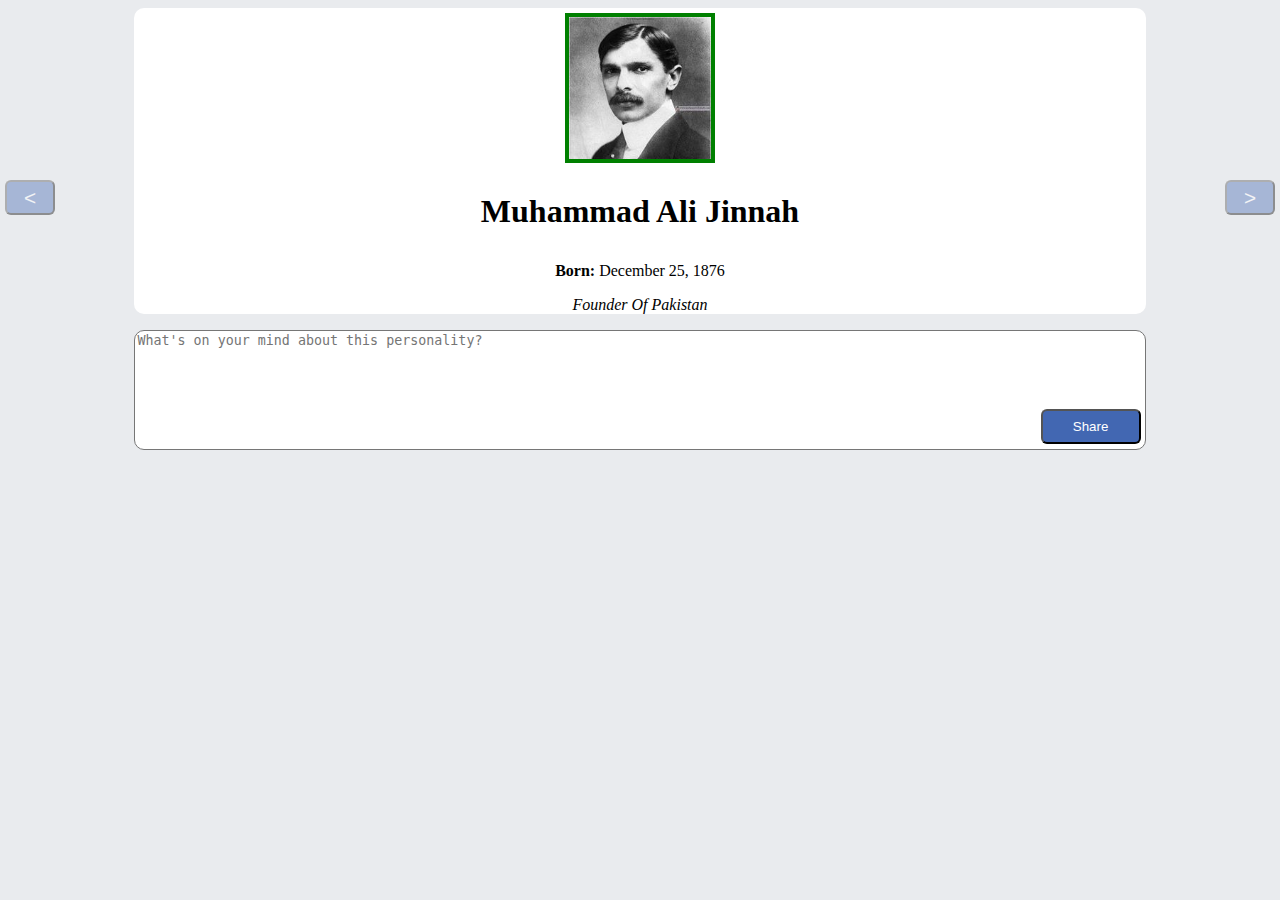
<file: Midterm by Hashir/index.html>
<!DOCTYPE html>
<html lang="en">
<head>
    <meta charset="UTF-8">
    <title>Profile Book</title>
    <meta name="viewport" content="width=device-width, initial-scale=1.0">
    <link rel="stylesheet" href="css/style.css">
</head>
<body>
<div class="wrapper">
    <div class="profile align-center">
        <a class="profile-img">
            <img id="dp">
        </a>
        <h1 id="name"></h1>
        <p id="dob"></p>
        <p id="position"></p>
    </div>
    <div class="content">
        <div class="comment-header align-center">
            <textarea id="comment-area" placeholder="What's on your mind about this personality?"></textarea>
            <button id="share-btn" onclick="share();">Share</button>
        </div>
        <span id="error"></span>
        <span id="comment-msg"></span>
        <div id="comment-list"></div>
        <button id="next-btn" class="nav-btn" onclick="nextProfile();">&gt;</button>
        <button id="pre-btn" class="nav-btn" onclick="prevProfile();">&lt;</button>
    </div>
</div>
<script src="js/main.js"></script>
</body>
</html>
</file>
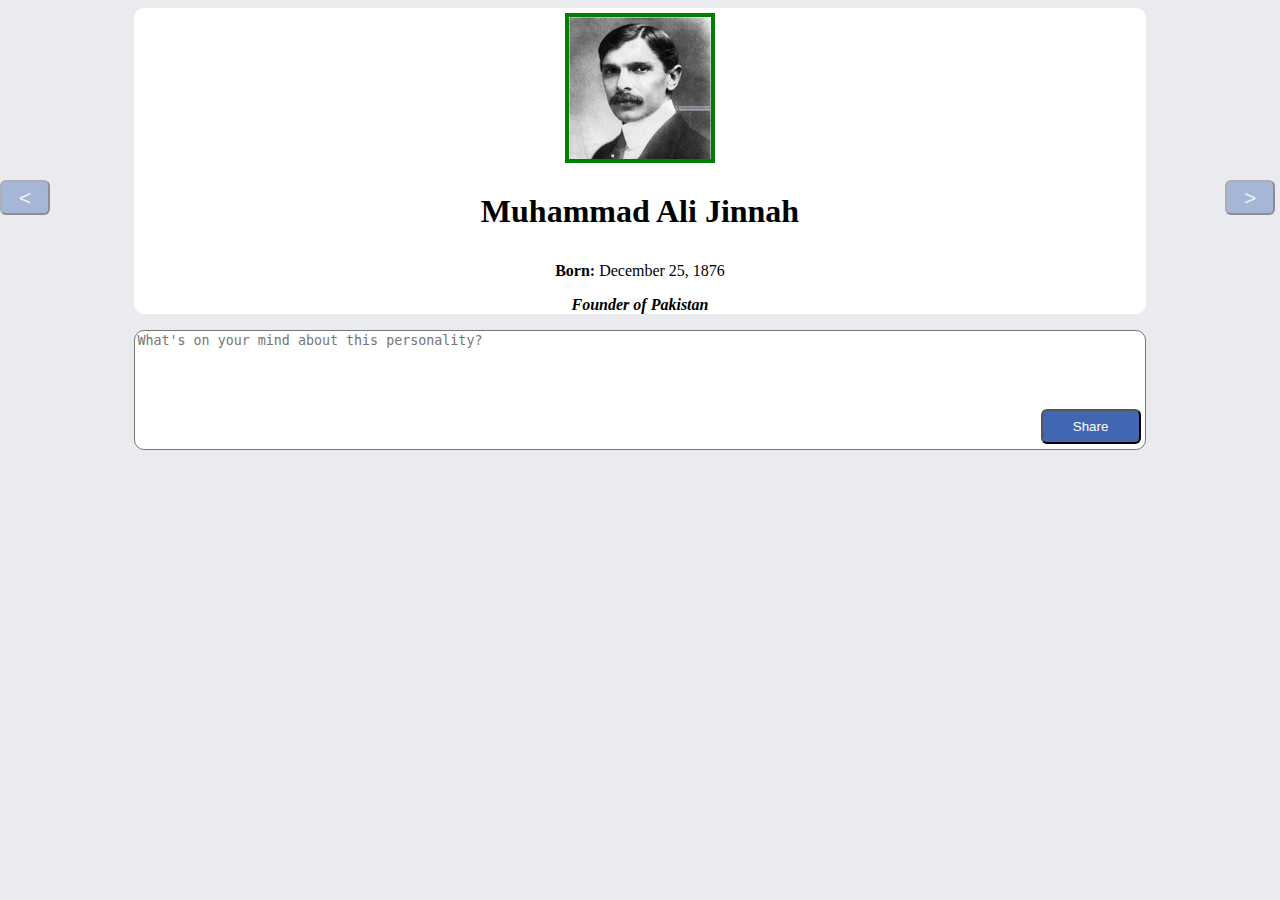
<file: midterm/index.html>
<!DOCTYPE html>
<html lang="en">
<head>
    <meta charset="UTF-8">
    <title>Profile Book</title>
    <meta name="viewport" content="width=device-width, initial-scale=1.0">
    <link rel="stylesheet" href="css/style.css">
</head>
<body>
<div class="wrapper">
    <div class="profile align-center">
        <a class="profile-img">
            <img id="dp">
        </a>
        <h1 id="name"></h1>
        <p id="dob"></p>
        <p id="position"></p>
    </div>
    <div class="content">
        <div class="comment-header align-center">
            <textarea id="comment-area" placeholder="What's on your mind about this personality?"></textarea>
            <button id="share-btn" onclick="postComment()">Share</button>
        </div>
        <span id="comment-msg"></span>
        <div id="comment-list"></div>
        <button id="next-btn" class="nav-btn" onclick="switchProfile(1)">&gt;</button>
        <button id="pre-btn" class="nav-btn" onclick="switchProfile(-1)">&lt;</button>
    </div>
</div>
<script src="js/main.js"></script>
</body>
</html>
</file>
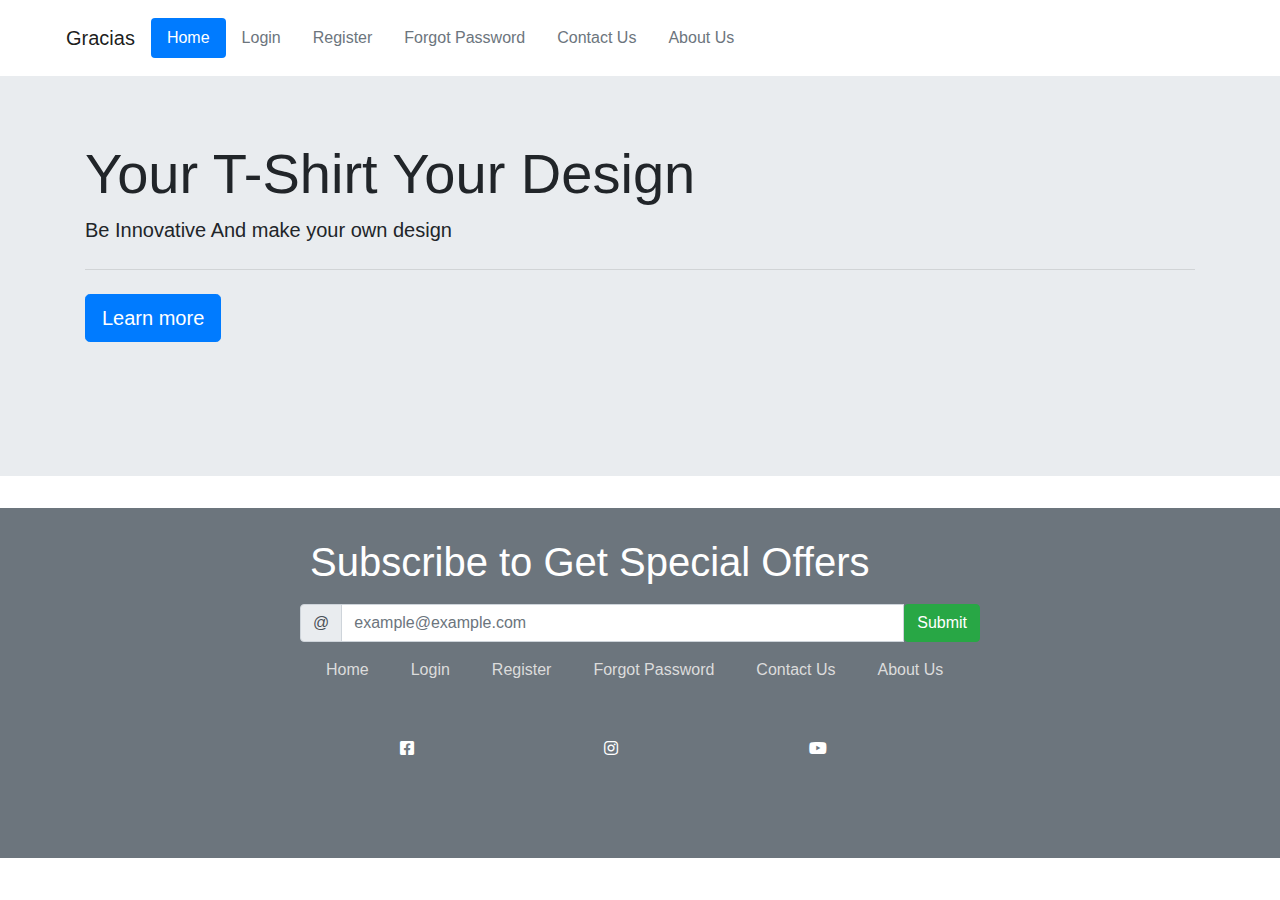
<file: Gracias/main_zahid/index.html>
<!DOCTYPE html>
<html lang="en">
<head>
    <meta charset="UTF-8">
    <title>Gracias</title>
    <meta name="viewport" content="width=device-width,initial-scale=1.0">
    <link rel="stylesheet" href="bootstrap.css">
    <link rel="stylesheet" href="https://use.fontawesome.com/releases/v5.5.0/css/all.css">
    <link rel="stylesheet" href="https://fonts.googleapis.com/css?family=Bangers|Old+Standard+TT">
    <link rel="stylesheet" href="stylesheet.css">
</head>
<body>
<!--top nav bar-->
<div class="top-nav-bar-div ">
    <nav class="navbar navbar-light bg-white nav-bar-container ">
        <ul class="nav  nav-pills">
        <span class="navbar-brand mb-0 h1">Gracias</span>
        <li class="nav-item "><a href="index.html" class="nav-link active">Home</a></li>
        <li class="nav-item"><a href="login.html" class="nav-link">Login</a></li>
        <li class="nav-item"><a href="#home" class="nav-link">Register</a></li>
        <li class="nav-item"><a href="#home" class="nav-link">Forgot Password</a></li>
        <li class="nav-item"><a href="#home" class="nav-link">Contact Us</a></li>
        <li class="nav-item"><a href="#home" class="nav-link">About Us</a></li>
    </ul>
    </nav>
</div>

<!--horizontal rule -->
<!--<hr class="my-4">-->
<!-- Banner container-->
<div class="jumbotron jumbotron-fluid banner-image">
    <div class="container">
        <h1 class="display-4">Your T-Shirt Your Design</h1>
        <p class="lead">Be Innovative And make your own design</p>
        <hr class="my-4">
        <a class="btn btn-primary btn-lg" href="#" role="button">Learn more</a>
    </div>
</div>

<!--footer -->
<div class="footer">
    <div class="footer-jumbotron">
    <h1>Subscribe to Get Special Offers</h1>
    <div class="input-group mb-2 mr-sm-2">
        <div class="input-group-prepend">
            <div class="input-group-text">@</div>
        </div>
        <input type="text" class="form-control footer-input" id="inlineFormInputGroupUsername2" placeholder="example@example.com">
        <button type="submit" class="btn btn-success">Submit</button>
    </div>
        <div class="footer-menu">
    <ul class="nav  nav-pills">
        <li class="nav-item"><a href="index.html" class="nav-link footer-nav-links">Home</a></li>
        <li class="nav-item"><a href="login.html" class="nav-link footer-nav-links">Login</a></li>
        <li class="nav-item"><a href="#home" class="nav-link footer-nav-links">Register</a></li>
        <li class="nav-item"><a href="#home" class="nav-link footer-nav-links">Forgot Password</a></li>
        <li class="nav-item"><a href="#home" class="nav-link footer-nav-links">Contact Us</a></li>
        <li class="nav-item"><a href="#home" class="nav-link footer-nav-links">About Us</a></li>
    </ul>
        </div>
        <div class="footer-socialmedia">
            <i class="fab fa-facebook-square"> </i>
            <i class="fab fa-instagram"> </i>
            <i class="fab fa-youtube"> </i>
        </div>
    </div>

</div>

</body>
</html>
</file>
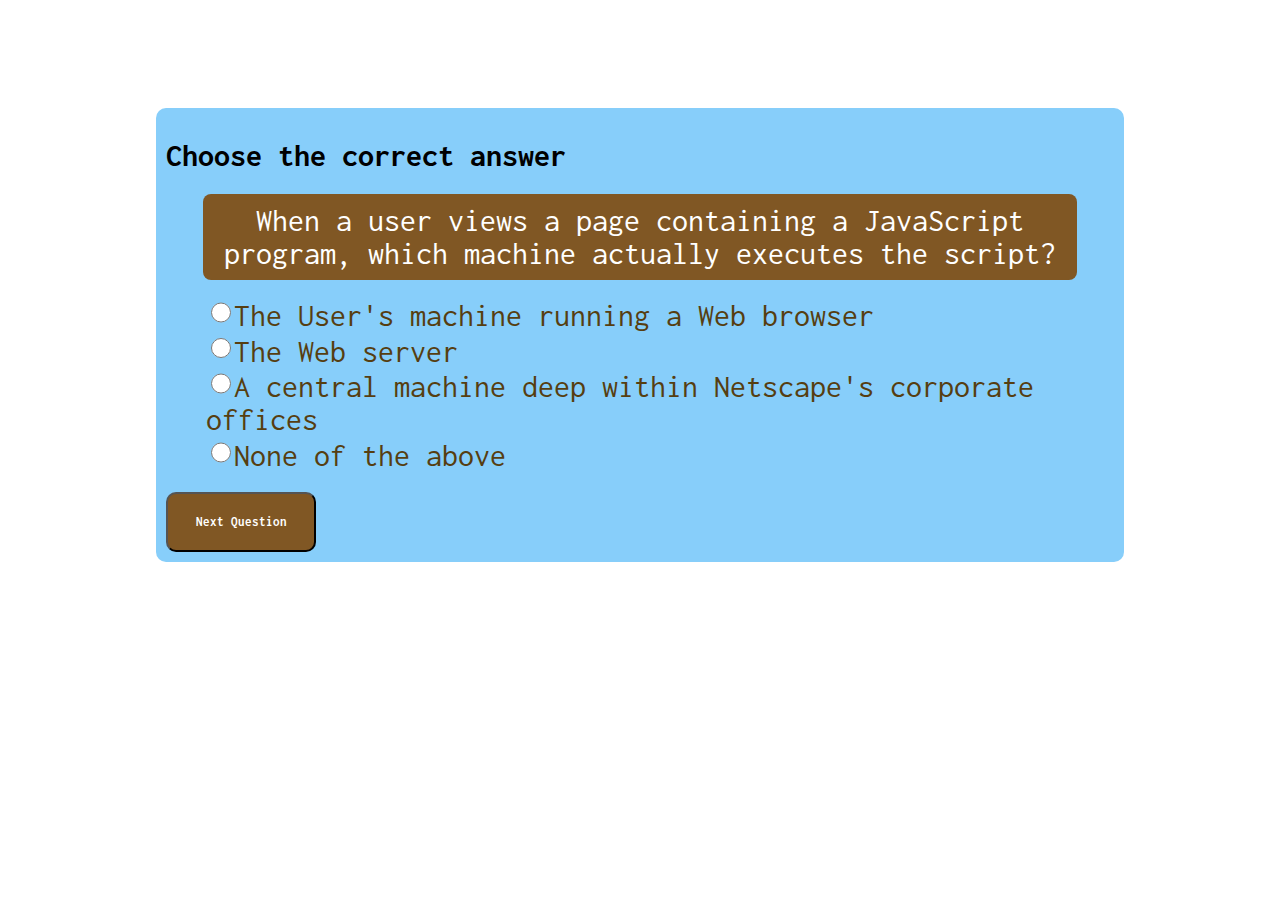
<file: lectures/13/index.html>
<!DOCTYPE html>
<html lang="en">
<head>
    <meta charset="UTF-8">
    <title>Test</title>
    <link rel="stylesheet" href="css/style.css">
</head>
<body>
    <div class="quiz-wrapper">
        <h1>Choose the correct answer</h1>
        <div id="question"></div>
        <ul id="choice-list"></ul>
        <div id="quiz-message"></div>
        <div id="result"></div>
        <button id="next-btn" onclick="displayNext()">Next Question</button>
    </div>
<script src="js/script.js"></script>
</body>
</html>
</file>
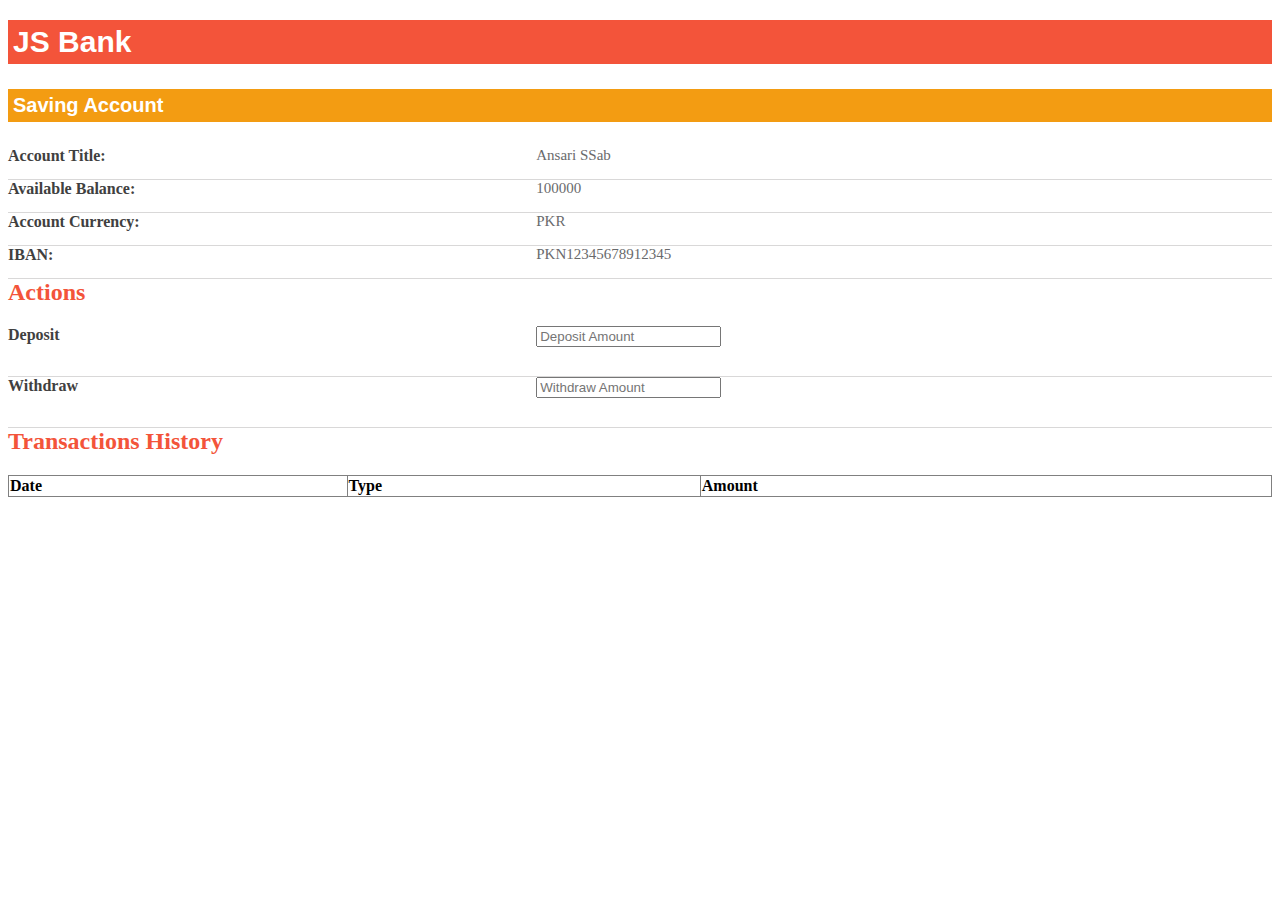
<file: lectures/15/index.html>
<!DOCTYPE html>
<html lang="en">
<head>
    <meta charset="UTF-8">
    <title>Mock Exam</title>
    <link rel="stylesheet" href="css/style.css">
</head>
<body>
<h1 class="TitleH1">JS Bank</h1>
<h2 class="TitleH2">Saving Account</span> </h2>
<div>
    <div class="AccountDetails">
        <div class="sav-acct-info">
            <div class="acct-head">Account Title:</div>
            <div class="acct-desc">
                <span id="title"></span>
            </div>
        </div>
        <div class="sav-acct-info acct-lft">
            <div class="acct-head">Available Balance:</div>
            <div class="acct-desc">
                <span id="balance"></span>
            </div>
        </div>
        <div class="sav-acct-info acct-lft">
            <div class="acct-head">Account Currency:</div>
            <div class="acct-desc">
                <span id="currency"></span>
            </div>
        </div>
        <div class="sav-acct-info">
            <div class="acct-head">IBAN:</div>
            <div class="acct-desc">
                <span id="IBAN"></span>
            </div>
        </div>
    </div>
</div>
<h2 class="actions"> Actions </h2>
<div class="sav-acct-info acct-lft">
    <div class="acct-head">Deposit</div>
    <div class="acct-desc">
        <input id="deposit" placeholder="Deposit Amount" onkeyup="Deposit()">
        <p id="deposit-msg"></p>
    </div>
</div>
<div class="sav-acct-info">
    <div class="acct-head">Withdraw</div>
    <div class="acct-desc">
        <input id="withdraw" placeholder="Withdraw Amount" onkeyup="WithDraw()">
        <p id="withdraw-msg"></p>
    </div>
</div>
<h2 class="actions"> Transactions History  </h2>
<table id="transaction-table" cellspacing="0" rules="all" border="1" style="width:100%;">
    <tr>
        <th align="left" valign="middle" scope="col">Date</th>
        <th align="left" valign="middle" scope="col">Type</th>
        <th align="left" valign="middle" scope="col">Amount</th>
    </tr>
</table>
<script src="js/main.js"></script>
</body>
</html>
</file>
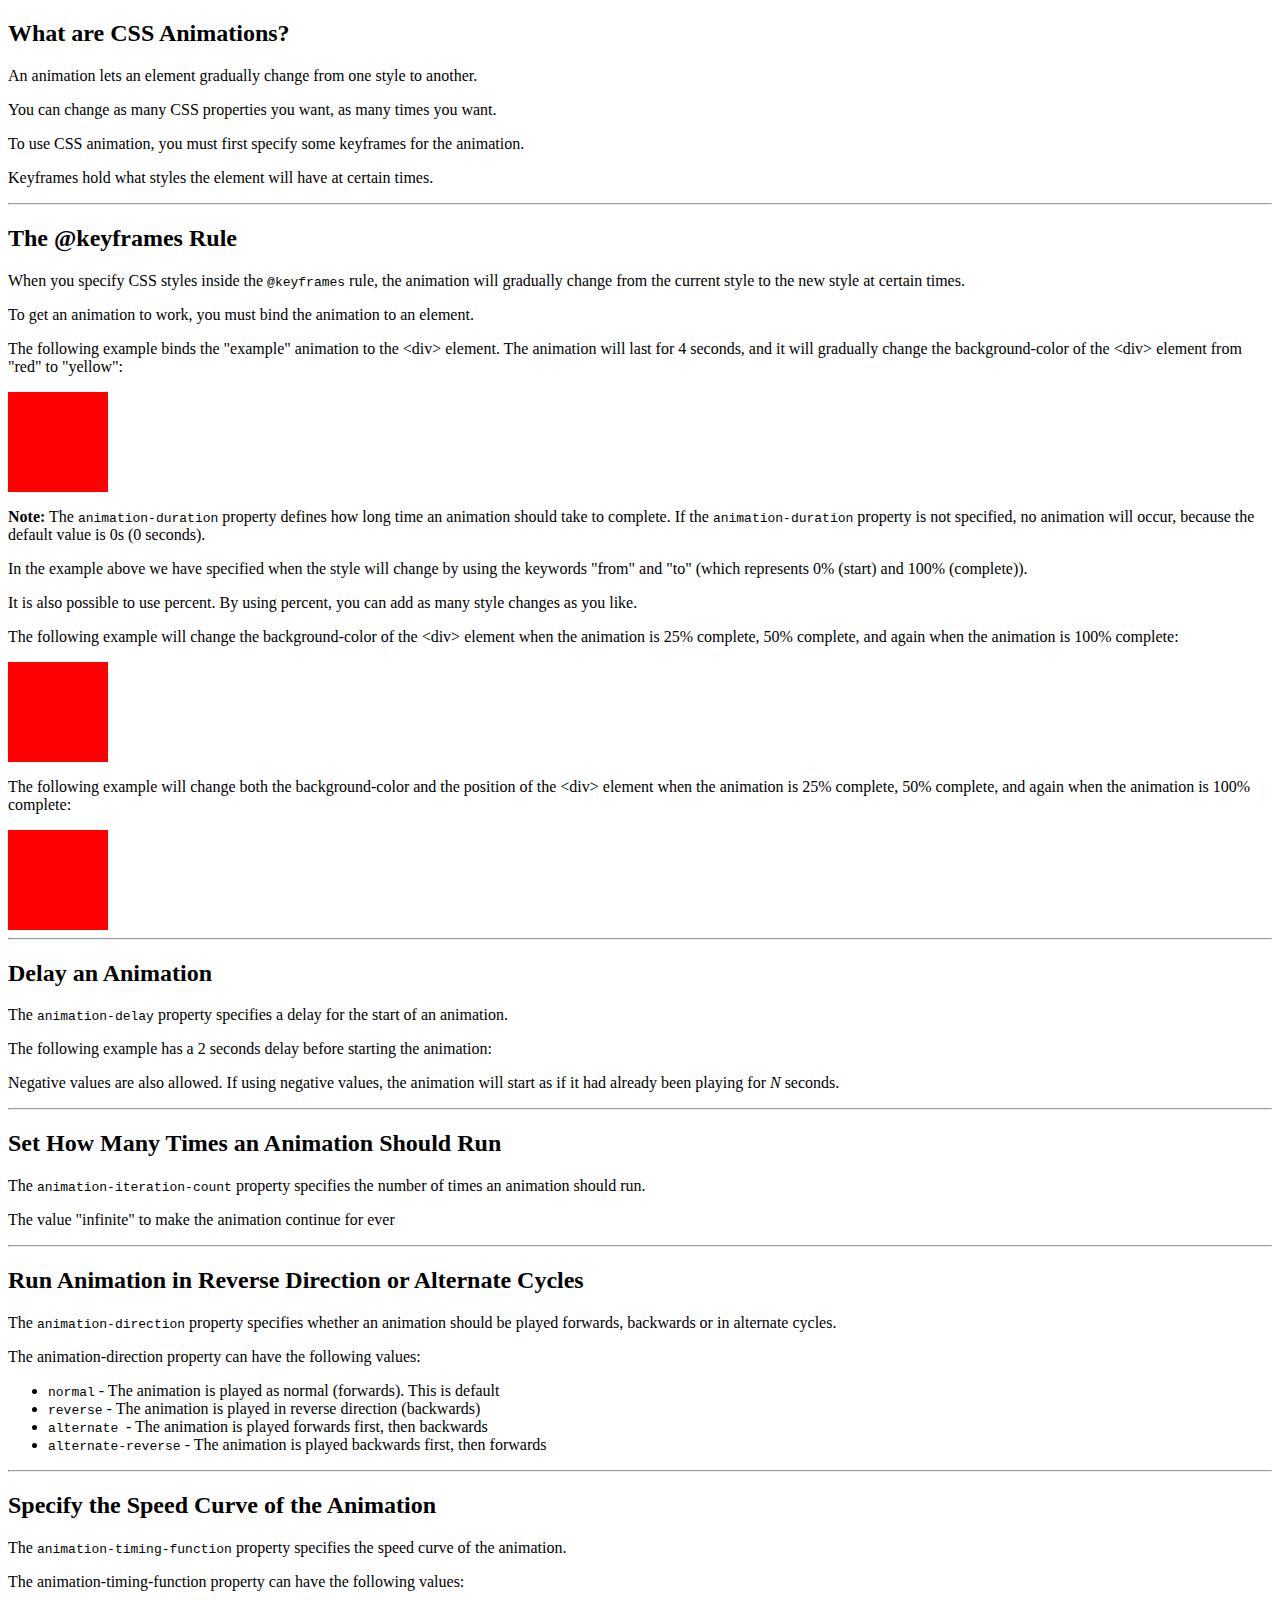
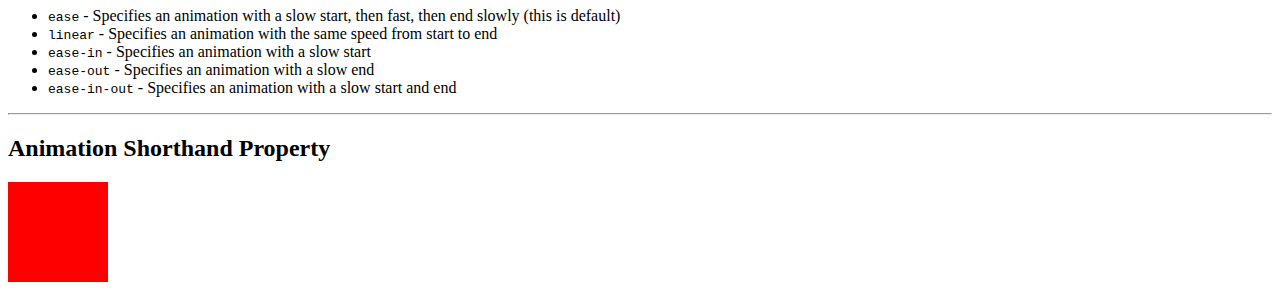
<file: lectures/12/animation/index.html>
<!DOCTYPE html>
<html lang="en">
<head>
    <meta charset="UTF-8">
    <title>Animation</title>
</head>
<body>

<h2>What are CSS Animations?</h2>
<p>An animation lets an element gradually change from one style to another.</p>
<p>You can change as many CSS properties you want, as many times you want.</p>
<p>To use CSS animation, you must first specify some keyframes for the
    animation.</p>
<p>Keyframes hold what styles the element will have at certain times.</p>
<hr>

<h2>The @keyframes Rule</h2>
<p>When you specify CSS styles inside the <code>@keyframes</code>
    rule, the animation will gradually change from the current style to the new style
    at certain times.</p>
<p>To get an animation to work, you must bind the animation to an element.</p>
<p>The following example binds the &quot;example&quot; animation to the &lt;div&gt; element.
    The animation will last for 4 seconds, and it will gradually change the
    background-color of the &lt;div&gt; element from &quot;red&quot; to &quot;yellow&quot;:</p>
<style>
    div.e1 {
        width: 100px;
        height: 100px;
        background-color: red;
        -webkit-animation-name: example; /* Safari 4.0 - 8.0 */
        -webkit-animation-duration: 4s; /* Safari 4.0 - 8.0 */
        animation-name: animation1;
        animation-duration: 4s;
    }

    /* Safari 4.0 - 8.0 */
    @-webkit-keyframes animation1 {
        from {background-color: red;}
        to {background-color: yellow;}
    }

    /* Standard syntax */
    @keyframes animation1 {
        from {background-color: red;}
        to {background-color: yellow;}
    }
</style>
<div class="e1"></div>
<p><b>Note:</b> The <code>animation-duration</code> property
    defines how long time an animation should take to complete. If the <code>animation-duration</code> property is not specified,
    no animation will occur, because
    the default value is 0s (0 seconds).&nbsp;</p>
<p>In the example above we have specified when the style will change by using
    the keywords &quot;from&quot; and &quot;to&quot; (which represents 0% (start) and 100% (complete)).</p>
<p>It is also possible to use percent. By using percent, you can add as many
    style changes as you like.</p>
<p>The following example will change the background-color of the &lt;div&gt;
    element when the animation is 25% complete, 50% complete, and again when the animation is 100% complete:</p>
<style>
    div.e2 {
        width: 100px;
        height: 100px;
        background-color: red;
        -webkit-animation-name: example; /* Safari 4.0 - 8.0 */
        -webkit-animation-duration: 4s; /* Safari 4.0 - 8.0 */
        animation-name: animation2;
        animation-duration: 4s;
    }

    /* Safari 4.0 - 8.0 */
    @-webkit-keyframes animation2 {
        0%   {background-color: red;}
        25%  {background-color: yellow;}
        50%  {background-color: blue;}
        100% {background-color: green;}
    }

    /* Standard syntax */
    @keyframes animation2 {
        0%   {background-color: red;}
        25%  {background-color: yellow;}
        50%  {background-color: blue;}
        100% {background-color: green;}
    }
</style>
<div class="e2"></div>
<p>The following example will change both the background-color and the position of the &lt;div&gt;
    element when the animation is 25% complete, 50% complete, and again when the animation is 100% complete:</p>
<style>
    div.e3 {
        width: 100px;
        height: 100px;
        background-color: red;
        position: relative;
        -webkit-animation-name: animation3; /* Safari 4.0 - 8.0 */
        -webkit-animation-duration: 4s; /* Safari 4.0 - 8.0 */
        animation-name: animation3;
        animation-duration: 10s;
    }

    /* Safari 4.0 - 8.0 */
    @-webkit-keyframes animation3 {
        0%   {background-color:red; left:0px; top:0px;}
        25%  {background-color:yellow; left:200px; top:0px;}
        50%  {background-color:blue; left:200px; top:200px;}
        75%  {background-color:green; left:0px; top:200px;}
        100% {background-color:red; left:0px; top:0px;}
    }

    /* Standard syntax */
    @keyframes animation3 {
        0%   {background-color:red; left:0px; top:0px;}
        25%  {background-color:yellow; left:200px; top:0px;}
        50%  {background-color:blue; left:200px; top:200px;}
        75%  {background-color:green; left:0px; top:200px;}
        100% {background-color:red; left:0px; top:0px;}
    }
</style>
<div class="e3"></div>
<hr>


<h2>Delay an Animation</h2>
<p>The <code>animation-delay</code> property specifies a delay for the start of an animation.</p>
<p>The following example has a 2 seconds delay before starting the animation:</p>


<p>Negative values are also allowed. If using negative values, the animation
    will start as if it had already been playing for <em>N</em> seconds.</p>
<hr>

<h2>Set How Many Times an Animation Should Run</h2>
<p>The <code>animation-iteration-count</code> property specifies the number of times an animation should run.</p>
<p>The value &quot;infinite&quot; to make the animation
    continue for ever</p>
<hr>

<h2>Run Animation in Reverse Direction or Alternate Cycles</h2>
<p>The <code>animation-direction</code> property specifies
    whether an animation should be played forwards, backwards or in alternate
    cycles.</p>
<p>The animation-direction property can have the following values:</p>
<ul>
    <li><code>normal</code> - The animation is played as normal
        (forwards). This is default</li>
    <li><code>reverse</code> - The animation is played in
        reverse direction (backwards)</li>
    <li><code>alternate </code>- The animation is played
        forwards first, then backwards</li>
    <li><code>alternate-reverse</code> - The animation is played
        backwards first, then forwards</li>
</ul>
<hr>

<h2>Specify the Speed Curve of the Animation</h2>
<p>The <code>animation-timing-function</code> property specifies the speed curve of the
    animation.</p>
<p>The animation-timing-function property can have the following values:</p>
<ul>
    <li><code>ease</code> - Specifies an animation with a slow start, then fast, then end slowly (this is default)</li>
    <li><code>linear</code> - Specifies an animation with the same speed from start to end</li>
    <li><code>ease-in</code> - Specifies an animation with a slow start</li>
    <li><code>ease-out</code> - Specifies an animation with a slow end</li>
    <li><code>ease-in-out</code> - Specifies an animation with a slow start and end</li>
</ul>
<hr>



<h2>Animation Shorthand Property</h2>
<style>
    div.e4 {
        width: 100px;
        height: 100px;
        background-color: red;
        position: relative;
        -webkit-animation: myfirst 5s linear 2s infinite alternate; /* Safari 4.0 - 8.0 */
        animation: myfirst 5s linear 2s infinite alternate;
    }

    /* Safari 4.0 - 8.0 */
    @-webkit-keyframes myfirst {
        0%   {background-color:red; left:0px; top:0px;}
        25%  {background-color:yellow; left:200px; top:0px;}
        50%  {background-color:blue; left:200px; top:200px;}
        75%  {background-color:green; left:0px; top:200px;}
        100% {background-color:red; left:0px; top:0px;}
    }

    /* Standard syntax */
    @keyframes myfirst {
        0%   {background-color:red; left:0px; top:0px;}
        25%  {background-color:yellow; left:200px; top:0px;}
        50%  {background-color:blue; left:200px; top:200px;}
        75%  {background-color:green; left:0px; top:200px;}
        100% {background-color:red; left:0px; top:0px;}
    }
</style>

<div class="e4"></div>



</body>
</html>
</file>
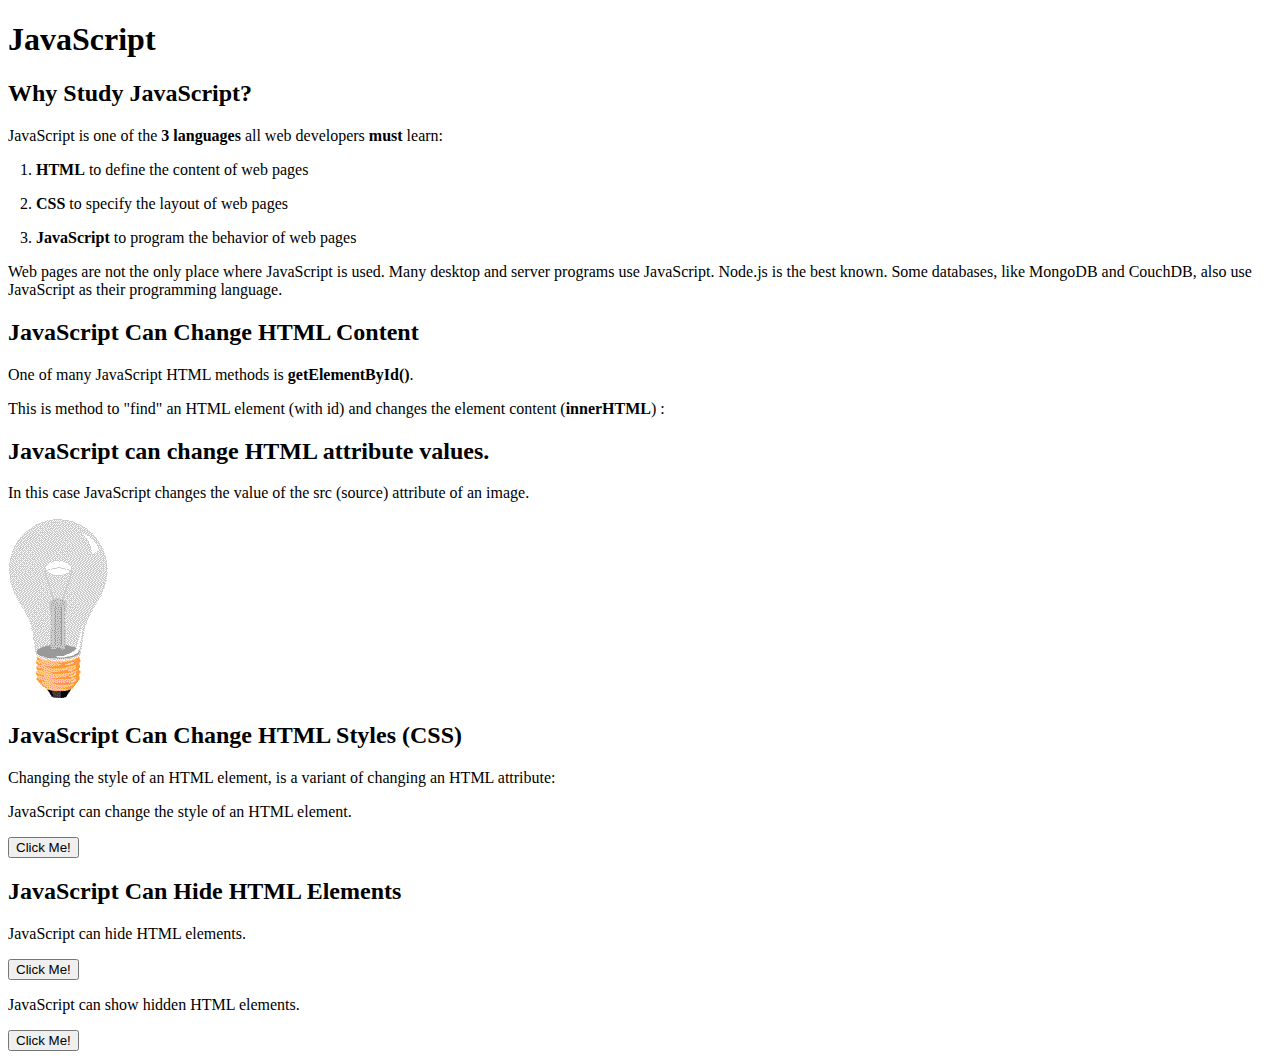
<file: lectures/10/js1-intro.html>
<!DOCTYPE html>
<html lang="en">
<head>
    <meta charset="UTF-8">
    <title>JS1</title>

</head>
<body>
<h1>JavaScript</h1>
<h2>Why Study JavaScript?</h2>
<p>JavaScript is one of the <strong>3 languages</strong> all web developers <strong>
    must</strong>
    learn:</p>
<p>&nbsp;&nbsp; 1. <strong>HTML</strong> to define the content of web pages</p>
<p>&nbsp;&nbsp; 2. <strong>CSS</strong> to specify the layout of web pages</p>
<p>&nbsp;&nbsp; 3. <strong>JavaScript</strong> to program the behavior of web pages </p>
<p>Web pages are not the only place where JavaScript is used.
    Many desktop and server programs use JavaScript. Node.js is the best known.
    Some databases, like MongoDB and CouchDB, also use JavaScript as their programming language.</p>


<h2>JavaScript Can Change HTML Content</h2>
<p>One of many JavaScript HTML methods is <strong>getElementById()</strong>.</p>
<p>This is method to "find" an HTML element (with id)
    and changes the element content (<strong>innerHTML</strong>) :</p>
<p id="text"></p>
<p id="calc"></p>
<p id="example1"></p>
<script>
    /*
        document.getElementById("text").innerText = "This is a sample text";
    */
/*
        document.getElementById("calc").innerText = 5 + 5;
*/
    /*
        document.getElementById("example1").innerText = 'Example text using Single Quote';
    */
</script>
<!--
<script src="js/main.js"></script>
-->



<h2>JavaScript can change HTML attribute values.</h2>

<p>In this case JavaScript changes the value of the src (source) attribute of an image.</p>

<!--
<button onclick="document.getElementById('myImage').src='images/pic_bulbon.gif'">Turn on the light</button>
-->

<img id="myImage" src="images/pic_bulboff.gif" style="width:100px">

<!--
<button onclick="document.getElementById('myImage').src='images/pic_bulboff.gif'">Turn off the light</button>
-->


<h2>JavaScript Can Change HTML Styles (CSS)</h2>
<p>Changing the style of an HTML element, is a variant of changing an HTML
    attribute:</p>
<p id="alter_size">JavaScript can change the style of an HTML element.</p>

<button type="button" onclick="document.getElementById('alter_size').style.fontSize='35px'">Click Me!</button>


<h2>JavaScript Can Hide HTML Elements</h2>
<p id="change_display">JavaScript can hide HTML elements.</p>

<button type="button" onclick="document.getElementById('change_display').style.display='none'">Click Me!</button>


<p>JavaScript can show hidden HTML elements.</p>

<p id="show_it" style="display:none;">Hello JavaScript!</p>

<button type="button" onclick="document.getElementById('show_it').style.display='block'">Click Me!</button>
</body>
</html>
</file>
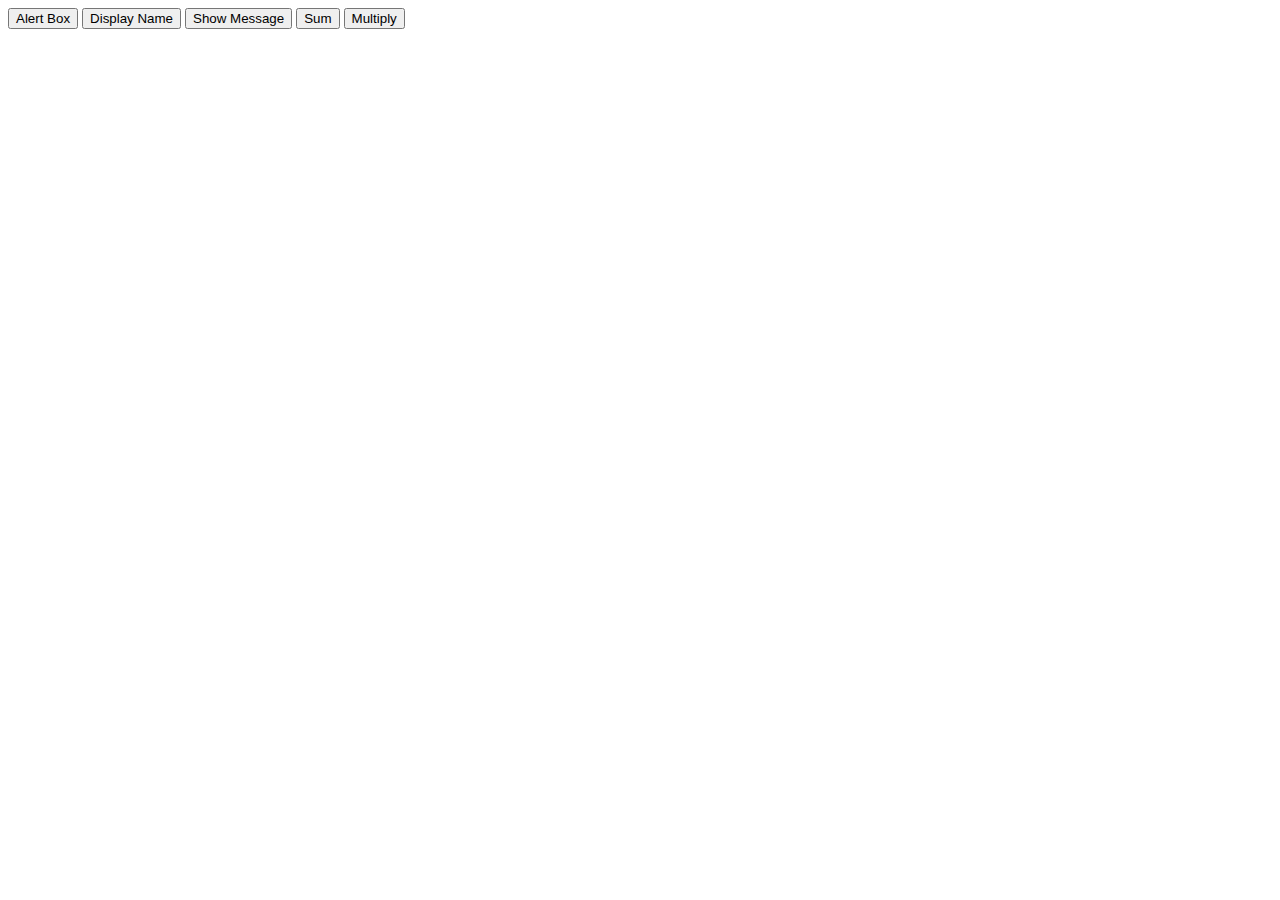
<file: lectures/10/js2-functions.html>
<!DOCTYPE html>
<html lang="en">
<head>
    <meta charset="UTF-8">
    <title>JS2</title>
</head>
<body>

<button onclick="showAlertBox()"> Alert Box </button>
<button onclick="displayName('Ali')"> Display Name </button>
<button onclick="showMessage()"> Show Message </button>
<button onclick="sum()"> Sum </button>
<button onclick="multiply(4,9)"> Multiply </button>
<script src="js/main.js"></script>
</body>
</html>
</file>
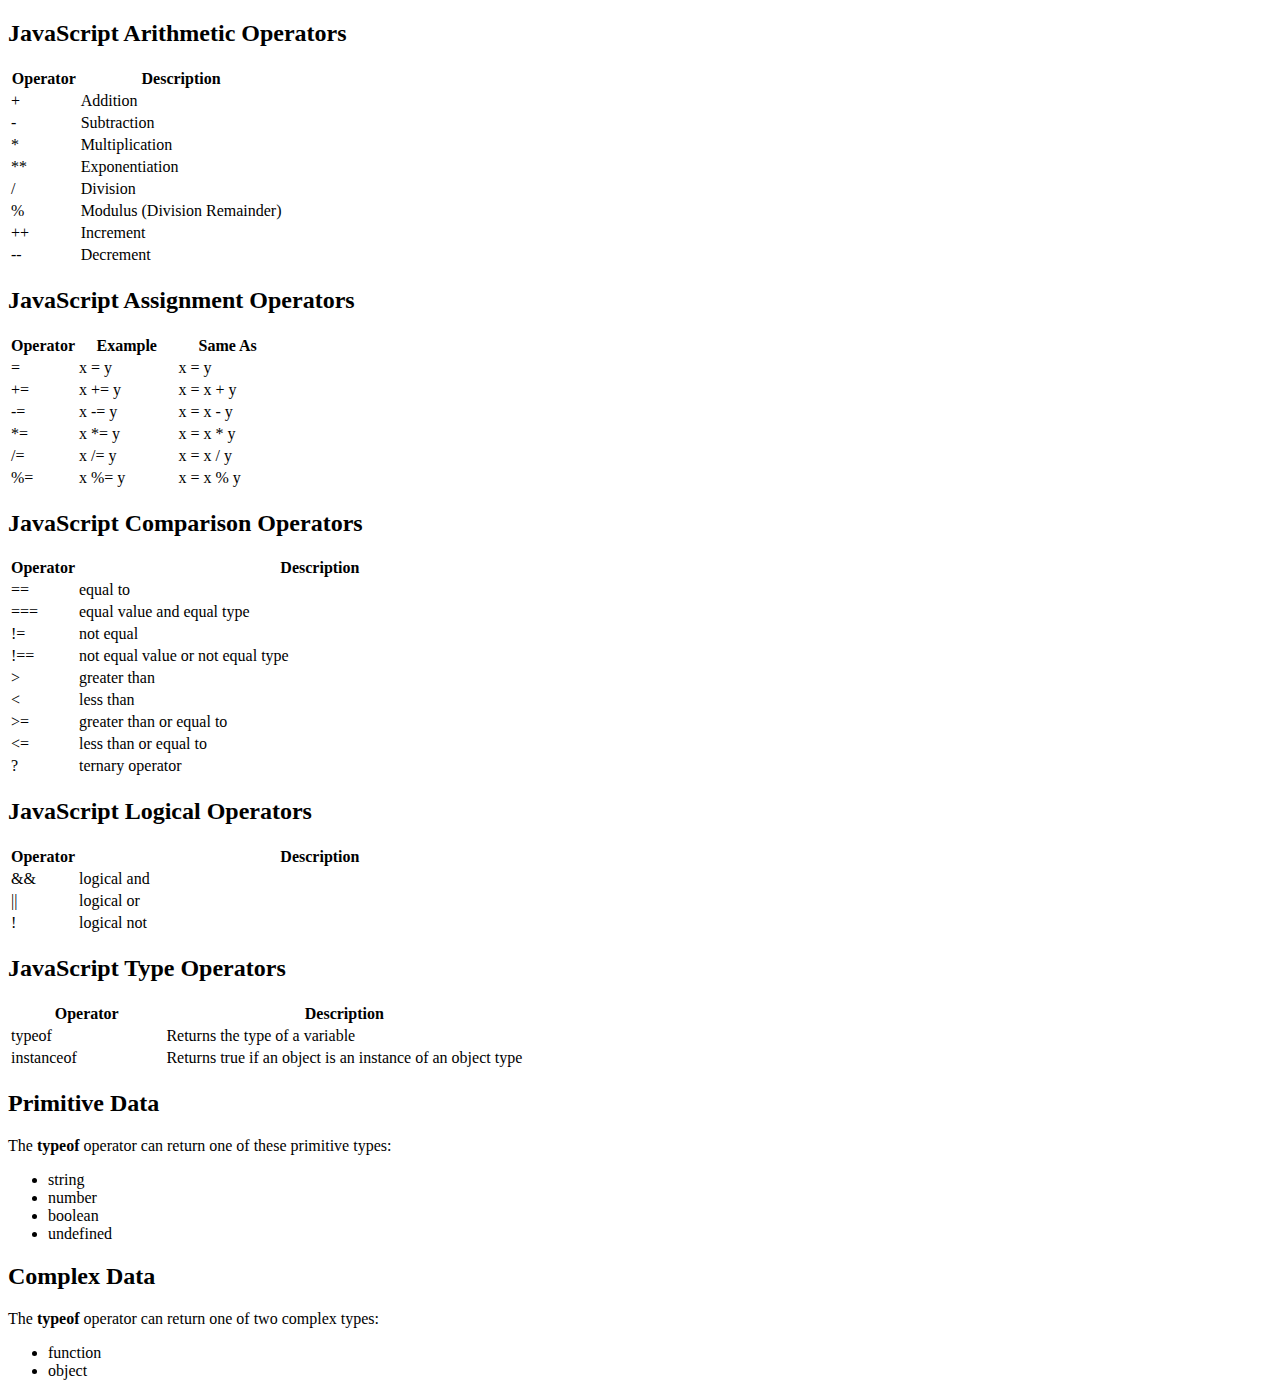
<file: lectures/10/js3-op.html>
<!DOCTYPE html>
<html lang="en">
<head>
    <meta charset="UTF-8">
    <title>JS3</title>
</head>
<body>
<h2>JavaScript Arithmetic Operators</h2>
<table>
    <tbody><tr>
        <th style="width:25%">Operator</th>
        <th>Description</th>
    </tr>
    <tr>
        <td>+</td>
        <td>Addition</td>
    </tr>
    <tr>
        <td>-</td>
        <td>Subtraction</td>
    </tr>
    <tr>
        <td>*</td>
        <td>Multiplication</td>
    </tr>
    <tr>
        <td>**</td>
        <td>Exponentiation</td>
    </tr>
    <tr>
        <td>/</td>
        <td>Division</td>
    </tr>
    <tr>
        <td>%</td>
        <td>Modulus (Division Remainder)</td>
    </tr>
    <tr>
        <td>++</td>
        <td>Increment</td>
    </tr>
    <tr>
        <td>--</td>
        <td>Decrement</td>
    </tr>
    </tbody></table>
<h2>JavaScript Assignment Operators</h2>
<table>
    <tbody><tr>
        <th style="width:25%">Operator</th>
        <th>Example</th>
        <th>Same As</th>
    </tr>
    <tr>
        <td>=</td>
        <td>x = y</td>
        <td>x = y</td>
    </tr>
    <tr>
        <td>+=</td>
        <td>x += y</td>
        <td>x = x + y</td>
    </tr>
    <tr>
        <td>-=</td>
        <td>x -= y</td>
        <td>x = x - y</td>
    </tr>
    <tr>
        <td>*=</td>
        <td>x *= y</td>
        <td>x = x * y</td>
    </tr>
    <tr>
        <td>/=</td>
        <td>x /= y</td>
        <td>x = x / y</td>
    </tr>
    <tr>
        <td>%=</td>
        <td>x %= y</td>
        <td>x = x % y</td>
    </tr>
    </tbody></table>
<h2>JavaScript Comparison Operators</h2>
<table>
    <tbody><tr>
        <th style="width:12%">Operator</th>
        <th>Description</th>
    </tr>
    <tr>
        <td>==</td>
        <td>equal to</td>
    </tr>
    <tr>
        <td>===</td>
        <td>equal value and equal type</td>
    </tr>
    <tr>
        <td>!=</td>
        <td>not equal</td>
    </tr>
    <tr>
        <td>!==</td>
        <td>not equal value or not equal type</td>
    </tr>
    <tr>
        <td>&gt;</td>
        <td>greater than</td>
    </tr>
    <tr>
        <td>&lt;</td>
        <td>less than</td>
    </tr>
    <tr>
        <td>&gt;=</td>
        <td>greater than or equal to</td>
    </tr>
    <tr>
        <td>&lt;=</td>
        <td>less than or equal to</td>
    </tr>
    <tr>
        <td>?</td>
        <td>ternary operator</td>
    </tr>
    </tbody></table>
<h2>JavaScript Logical Operators</h2>
<table>
    <tbody><tr>
        <th style="width:12%">Operator</th>
        <th>Description</th>
    </tr>
    <tr>
        <td>&amp;&amp;</td>
        <td>logical and</td>
    </tr>
    <tr>
        <td>||</td>
        <td>logical or</td>
    </tr>
    <tr>
        <td>!</td>
        <td>logical not</td>
    </tr>
    </tbody></table>

<h2>JavaScript Type Operators</h2>

<table>
    <tbody><tr>
        <th style="width:30%">Operator</th>
        <th>Description</th>
    </tr>
    <tr>
        <td>typeof</td>
        <td>Returns the type of a variable</td>
    </tr>
    <tr>
        <td>instanceof</td>
        <td>Returns true if an object is an instance of an object type</td>
    </tr>
    </tbody></table>

<h2>Primitive Data</h2>
<p>The <strong>typeof</strong> operator can return one of these primitive types:</p>
<ul>
    <li>string</li>
    <li>number</li>
    <li>boolean</li>
    <li>undefined</li>
</ul>
<h2>Complex Data</h2>
<p>The <strong>typeof</strong> operator can return one of two complex types:</p>
<ul>
    <li>function</li>
    <li>object</li>
</ul>
<script src="js/main.js"></script>
</body>
</html>
</file>
<file: Midterm by Hashir/css/style.css>
* {
    box-sizing: border-box;
}

body {
    background-color: #e9ebee;
}

.wrapper {
    width: 100%;
    border-radius: 10px;
}

.align-center {
    text-align: center;
}

.profile {
    margin: 8px 0;
    background-color: white;
    border-radius: 10px;
}
#dp {
    border-radius: 50%;
    border: 4px solid blue;
    width: 150px;
    height: 150px;
    margin: 5px 0 5px 0;
}

#name {
    padding: 0 0 10px 0;
}
.comment-header {
    position: relative;
}
#comment-area {
    height: 120px;
    width: 100%;
    border-radius: 10px;
    resize: none;
}
#share-btn {
    position: absolute;
    bottom: 10px;
    right: 5px;
    border-radius: 6px;
    background-color: #4267b2;
    color: white;
    width: 100px;
    height: 35px;
}

#comment-area:focus {
    outline:none !important;
}

#comment-list {
    display: inline-block;
    width: 100%;
}

.comment {
    width: 100%;
    float: left;
    background-color: white;
    padding: 10px;
    margin: 8px 0;
    border: 1px solid;
    border-radius: 6px;
}

.nav-btn {
    position: fixed;
    top: 20%;
    opacity: 0.4;
    border-radius: 6px;
    background-color: #4267b2;
    color: white;
    width: 50px;
    height: 35px;
    font-size: 1.3em;
}

#next-btn {
    right: 5px;
 }

#next-btn:hover {
    opacity: 1;
}

#pre-btn {
    left: 5px;
 }

#pre-btn:hover {
    opacity: 1;
}

#error {
    color: red;
}

/*Question 3*/
@media only screen and (min-width: 500px) {
    #dp {
        border-radius: 12%;
        border: 4px solid red;
    }

    .comment {
        width: 50%;
    }
}

@media only screen and (min-width: 800px) {
    #dp {
        border-radius: 0;
        border: 4px solid green;
    }

    .comment {
        width: 33.3%;
    }

    .wrapper {
        width: 80%;
        margin: auto;
        border-radius: 10px;
    }
}
</file>
<file: midterm/css/style.css>
* {
    box-sizing: border-box;
}

body {
    background-color: #e9ebee;
}

.wrapper {
    width: 100%;
    border-radius: 10px;
}

.align-center {
    text-align: center;
}

.profile {
    margin: 8px 0;
    background-color: white;
    border-radius: 10px;
}
#dp {
    border-radius: 50%;
    border: 4px solid blue;
    width: 150px;
    height: 150px;
    margin: 5px 0 5px 0;
}

#name {
    padding: 0 0 10px 0;
}
.comment-header {
    position: relative;
}
#comment-area {
    height: 120px;
    width: 100%;
    border-radius: 10px;
    resize: none;
}
#share-btn {
    position: absolute;
    bottom: 10px;
    right: 5px;
    border-radius: 6px;
    background-color: #4267b2;
    color: white;
    width: 100px;
    height: 35px;
}

#comment-area:focus {
    outline:none !important;
}

#comment-list {
    display: inline-block;
    width: 100%;
}

.comment {
    width: 100%;
    float: left;
    background-color: white;
    padding: 10px;
    margin: 8px 0;
    border: 1px solid;
    border-radius: 6px;
}

.nav-btn {
    position: fixed;
    top: 20%;
    opacity: 0.4;
    border-radius: 6px;
    background-color: #4267b2;
    color: white;
    width: 50px;
    height: 35px;
    font-size: 1.3em;
}

.nav-btn:hover {
    opacity: 1;
}

#next-btn {
    right: 5px;
}
#pre-btn {
    left: 0;
}

@media (min-width: 500px) {
    #dp {
        border-radius: 10px;
        border: 4px solid red;
    }
    .comment {
        width: 50%;
    }
}

@media (min-width: 800px) {
    #dp {
        border-radius: 0;
        border: 4px solid green;
    }
    .wrapper {
        width: 80%;
        margin: auto;
    }
    .comment {
        width: 33.33%;
    }
}
</file>
<file: Gracias/main_zahid/stylesheet.css>
.nav-bar-container{
    width: auto;
    margin: 10px 0px 0px 50px;
}
.top-nav-bar-div{
    margin-bottom: 10px;
}
.login-container{
    margin: auto;
    margin-top: 90px;
    width: 430px;
    background-color: #f1f1f1;
    padding: 20px;
    border-radius: 2%;
    box-shadow: 5px 8px 8px #888888;
}
.login-input{
    /*border-radius: 2%;*/
    box-shadow: 2px 2px 8px #888888;
}
@media (max-width: 778px) {
    .nav-bar-container{
        margin: 10px 0px 0px 10px;
    }
}
@media (max-width: 730px) {
    .nav-bar-container {
        width: 50%;
    }
}
    @media (max-width: 778px) {
        .nav-bar-container{
            margin: 10px 0px 0px 10px;
        }
    }
.jumbotron-fluid{
    height: 400px;
}
.footer{
    width: auto;
    background-color: #6c757d;
    color: white;
    height: 350px;
    padding: 20px;
}
.footer-input{
    border-radius: inherit;
}
div.footer-jumbotron > h1{
    padding: 10px;
}
.nav-link{
    color: #6c757d;
}
div.footer > ul.nav-link :hover{
    color: #6c757d;
    background-color: white;
}
.footer-nav-links{
    color: gainsboro;
}
.footer-nav-links:hover{
    /*background-color: gainsboro;*/
    color: white;
}
div.footer-jumbotron > input{
    padding: 20px;
}
.footer-jumbotron{
    width: 680px;
    margin: auto;
}
div.footer-menu> ul>li> a{

    margin-left: 10px;
}
div.footer-socialmedia>i{
    width: 100px;
    height: 50px;
    margin-top: 50px;
    margin-left: 100px;
}
/*.banner-image{*/
    /*background-image: url("banner.jpg");*/
    /*background-repeat: no-repeat;*/
/*}*/
</file>
<file: lectures/13/css/style.css>
@import url('https://fonts.googleapis.com/css?family=Inconsolata');

* {
    font-family: 'Inconsolata', monospace;
}

.quiz-wrapper {
    position: relative;
    width: 75%;
    margin: auto;
    background-color: lightskyblue;
    top: 100px;
    padding: 10px;
    border-radius: 10px;
}
ul {
    list-style-type: none;
}

li {
    font-size: 2em;
    color: #563e11;
}
input[type=radio]{
    height: 2em;
    width: 20px;
    border: 0;
}

#next-btn {
    text-align: center;
    background-color: #805724;
    width: 150px;
    height: 60px;
    border-radius: 10px;
    color: white;
    font-weight: bold;
}

#question {
    text-align: center;
    font-size: 2em;
    width: 90%;
    margin: auto;
    height: auto;
    background-color: #805724;
    border-radius: 8px;
    color: white;
    padding: 10px;
}


#quiz-message {
    color: red;
    text-align: center;
    font-size: 2em;
    margin: 20px;
}

#result {
    text-align: center;
    font-size: 2em;
    margin: 20px;
}
</file>
<file: lectures/15/css/style.css>
#header-wrap {
    width: 100%;
    margin: 0 auto;
}
.actions {
    color: #f3543a;
}
.TitleH1 {
    display: block;
    margin-bottom: 25px;
    background: #f3543a;
    margin-left: 0;
    color: #FFF;
    font-family: "Bliss2Bold",Arial,Helvetica,sans-serif;
    font-size: 30px;
    padding: 5px;
}
.TitleH2 {
    display: block;
    margin-bottom: 25px;
    background: #f39c12;
    margin-left: 0;
    color: #FFF;
    font-family: "Bliss2Bold",Arial,Helvetica,sans-serif;
    font-size: 20px;
    padding: 5px;
}

.sav-acct-info {
    float: left;
    border-bottom: 1px solid #d9d8d8;
    width: 100%;
    clear: both;
    padding-bottom: 9px;
    height: auto !important;
}


.acct-head {
    font-family: "Trebuchet MS";
    font-size: 16px;
    color: #404040;
    font-weight: bold;
    width: 41% !important;
    float: left;
    padding-bottom: 5px;
}

.acct-desc {
    font-family: "Trebuchet MS";
    color: #696a6c;
    padding-top: 10px !important;
    width: 49%;
    float: left;
    margin-top: -10px;
    padding-left: 10px;
    padding-bottom: 5px;
    font-size: 15px;
}
</file>
